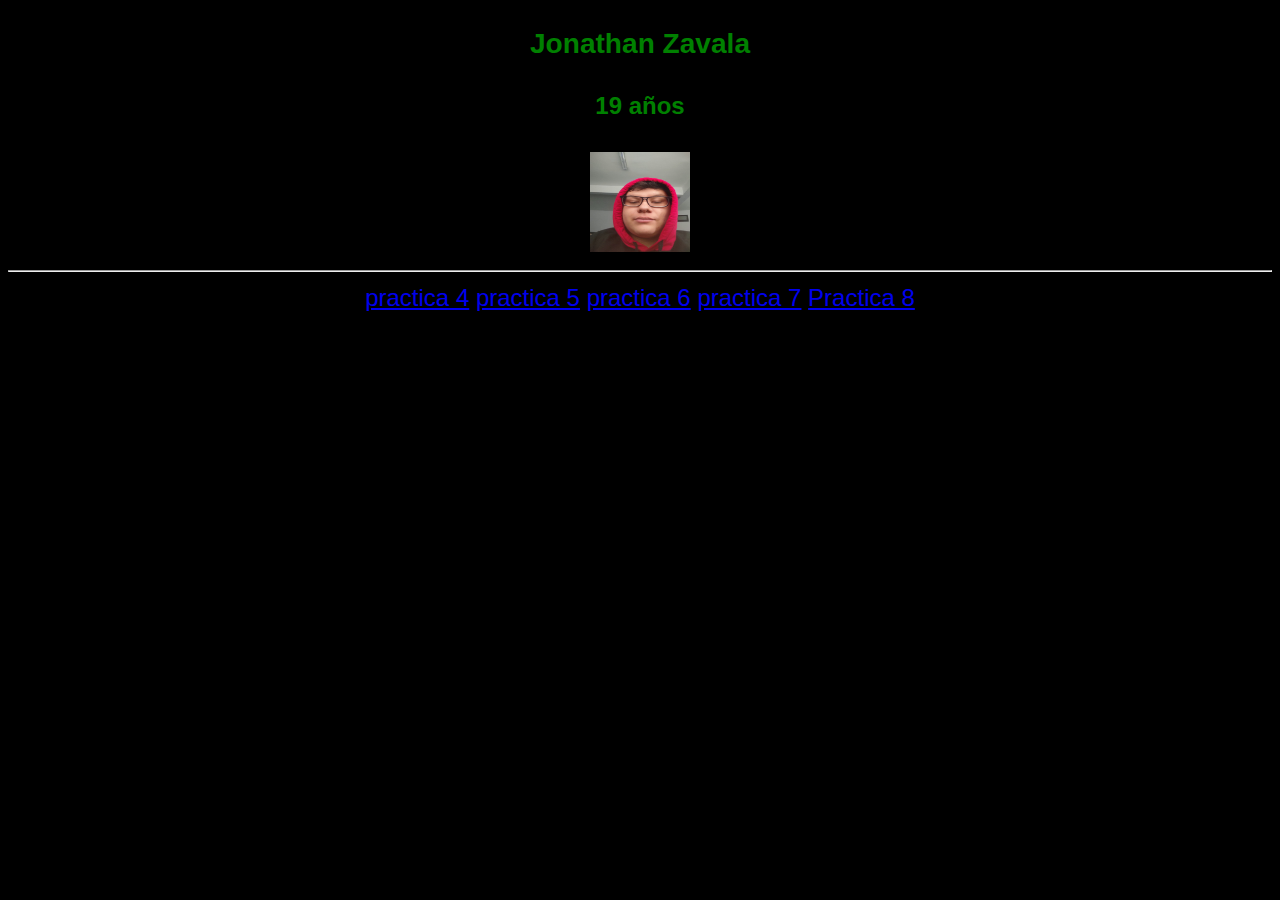
<file: docs/index.html>
<!DOCTYPE html>
<html lang="es">
<head>
    <meta charset="UTF-8" />
    <meta name="viewport" content="width=device-width, initial-scale=1.0" />
    <link rel="stylesheet" href="css/style.css" />
    <title>Document</title>
</head>
<body>
    <h3>Jonathan Zavala</h3>
    <h4>19 años</h4>
    <img src="./img/Yo.jpg" alt="mi-foto" width="100" height="100">
    <hr>
    <a href="./Practica-4/index.html">practica 4</a>
    <a href="./Practica-5/Index.html">practica 5</a>
    <a href="./Practica-6/index.html">practica 6</a>
    <a href="./Practica-7/index.html">practica 7</a>
    <a href="./Practica-8/index.html">Practica 8</a>
</body>
</html>
</file>
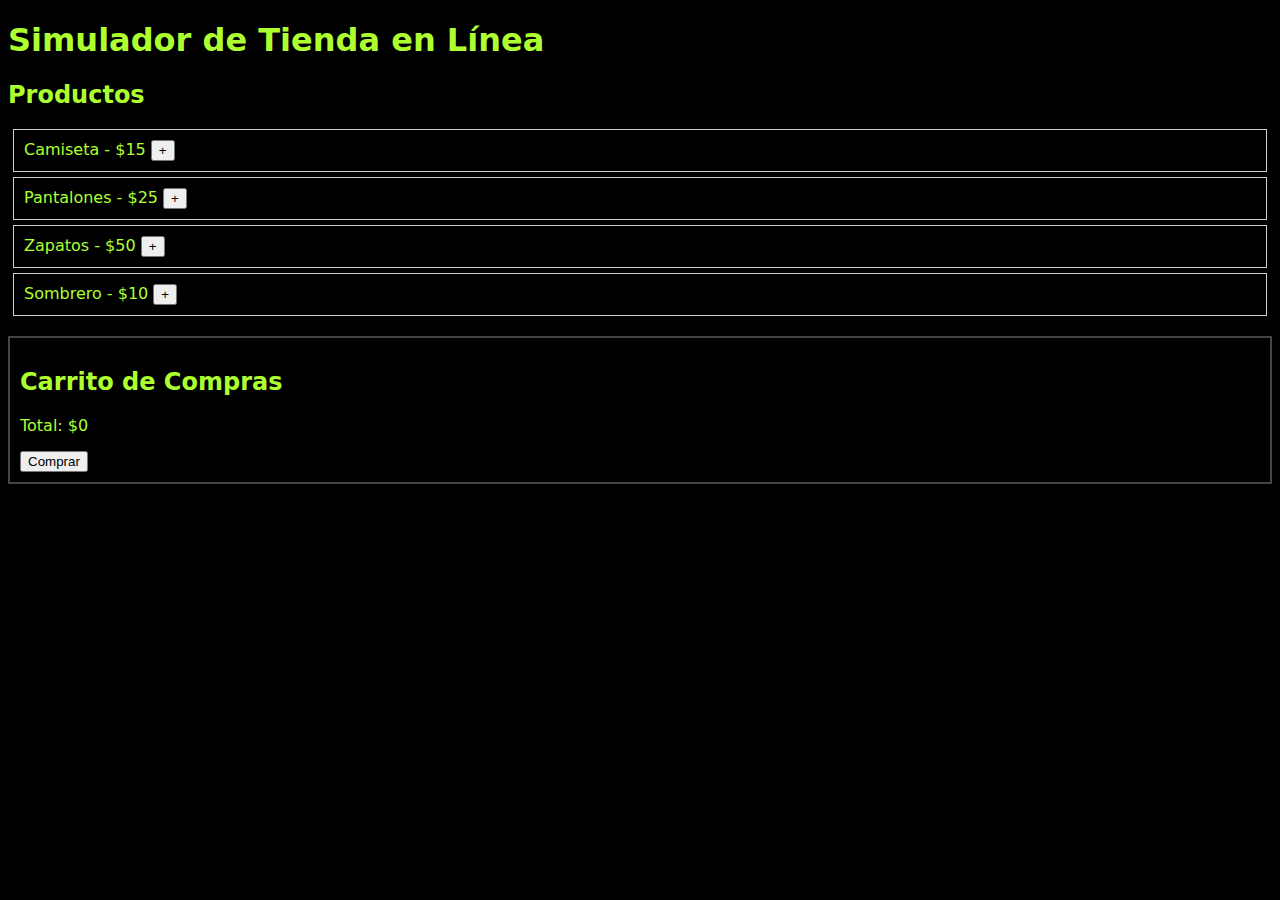
<file: docs/Practica-6/index.html>
<!DOCTYPE html>
<html lang="es">
<head>
    <meta charset="UTF-8" />
    <meta name="viewport" content="width=device-width, initial-scale=1.0" />
    <title>Simulador de Tienda en Línea</title>
    <link rel="stylesheet" href="styles.css" />
</head>
<body>
    <h1>Simulador de Tienda en Línea</h1>
    <section id="productos">
    <h2>Productos</h2>
    <article class="producto" data-id="1" data-nombre="Camiseta" data-precio="15">
        Camiseta - $15
        <button class="btn-agregar">+</button>
    
    </article> 
    <article class="producto" data-id="2" data-nombre="Pantalones" data-precio="25">
        Pantalones - $25
        <button class="btn-agregar">+</button>
    </article>      
    <article class="producto" data-id="3" data-nombre="Zapatos" data-precio="50">
        Zapatos - $50
        <button class="btn-agregar">+</button>
    </article>  
    <article class="producto" data-id="4" data-nombre="Sombrero" data-precio="10">
        Sombrero - $10
        <button class="btn-agregar">+</button>
    </article>  
    </section>
    <section id="mensaje-compra" class="hidden">
        <h2>¡Compra realizada con éxito!</h2>
        <p>Gracias por su compra.</p>
    </section>
    <section id="carrito" class="carrito">
        <h2>Carrito de Compras</h2>
        <ul id="lista-carrito"></ul>
        <p>Total: $<span id="total-carrito">0</span></p>
        <button id="btn-compra">Comprar</button>
        <div id="loader" class="hidden"></div>
    </section>
    <script src="main.js" type="module"></script>
</body>
</html>
</file>
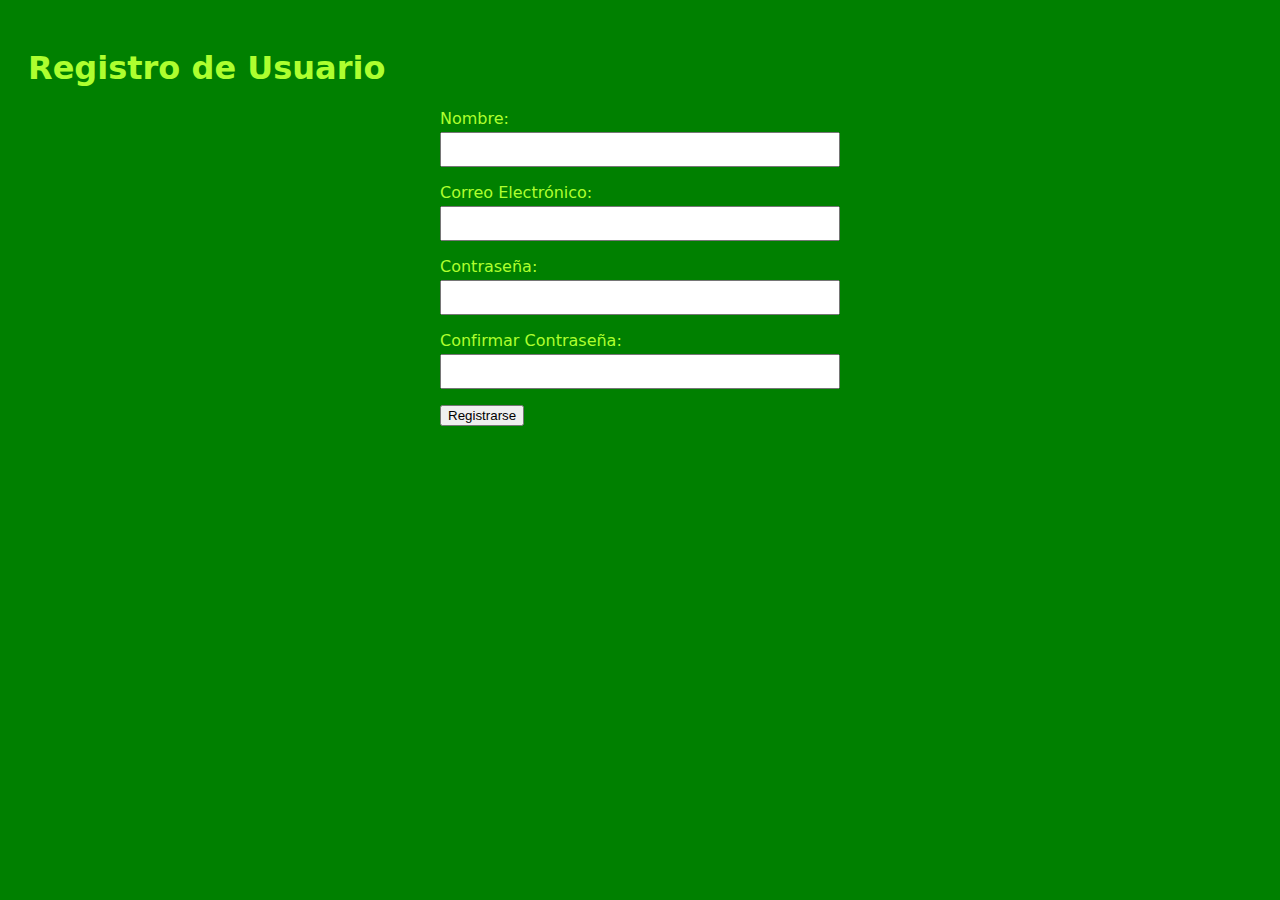
<file: docs/Practica-7/index.html>
<!DOCTYPE html>
<html lang="es">
  <head>
    <meta charset="UTF-8" />
    <meta name="viewport" content="width=device-width, initial-scale=1.0" />
    <title>Formulario de Registro de Usuario</title>
    <link rel="stylesheet" href="styles.css" />
  </head>
  <body>
    <h1>Registro de Usuario</h1>
    <form id="register-form">
      <div class="form-group">
        <label for="name">Nombre:</label>
        <input type="text" id="name" name="name" />
        <div class="error" id="name-error"></div>
      </div>
      <div class="form-group">
        <label for="email">Correo Electrónico:</label>
        <input type="email" id="email" name="email" />
        <div class="error" id="email-error"></div>
      </div>
      <div class="form-group">
        <label for="password">Contraseña:</label>
        <input type="password" id="password" name="password" />
        <div class="error" id="password-error"></div>
      </div>
      <div class="form-group">
        <label for="confirm-password">Confirmar Contraseña:</label>
        <input type="password" id="confirm-password" name="confirm-password" />
        <div class="error" id="confirm-password-error"></div>
      </div>
      <button type="submit">Registrarse</button>
      <div class="success" id="success-message"></div>
      <script src="main.js" type="module"></script>
    </form>
  </body>
</html>
</file>
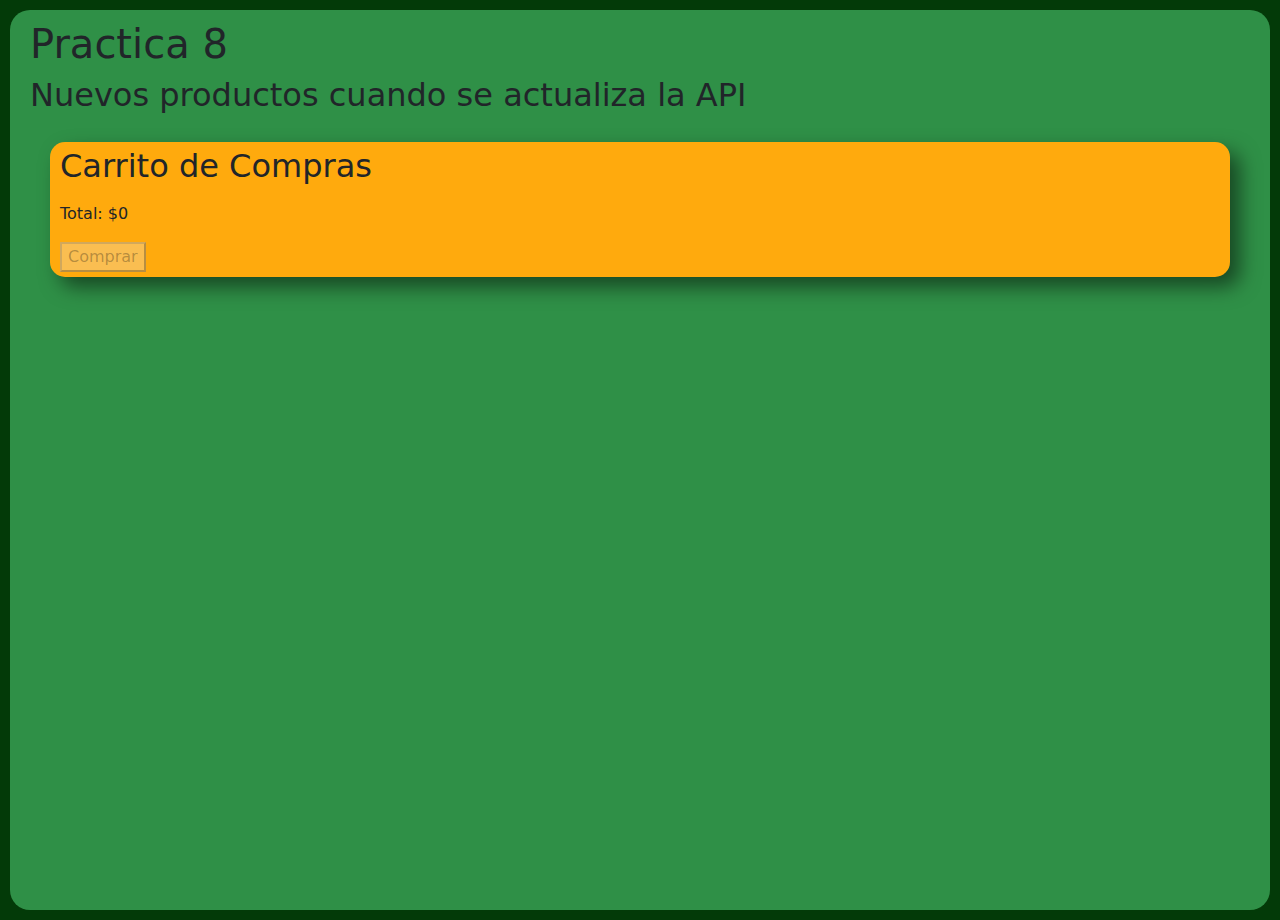
<file: docs/Practica-8/index.html>
<!doctype html>
<html lang="en-uk">
    <head>
        <meta charset="utf-8">
        <meta name="viewport" content="width=device-width, initial-scale=1">
        <!--Bootstrap-->
        <link href="https://cdn.jsdelivr.net/npm/bootstrap@5.3.3/dist/css/bootstrap.min.css" rel="stylesheet" integrity="sha384-QWTKZyjpPEjISv5WaRU9OFeRpok6YctnYmDr5pNlyT2bRjXh0JMhjY6hW+ALEwIH" crossorigin="anonymous">

        <title>Simulador de Carrito</title>
        <link rel="stylesheet" href="./practica8.css">
    </head>
    <header>
    </header>
    <body>
        <h1>Practica 8</h1>
        <h2>Nuevos productos cuando se actualiza la API</h2>
        <section id="products" class="row, txtJustified,  justify-content-center"></section>
    
        <div id="loader" class="loader hidden">
            <div class="spinner-border" role="status">
                <span class="visually-hidden">Loading...</span>
            </div>
            <p>Estamos procesando su compra, por favor espere unos momentos...</p>
        </div>
        <div id="mensaje-exito" class="mensaje-exito hidden">
            <p>Su compra ha sido procesada con éxito</p>
        </div>
    
        <section id="carrito" class="box">
            <h2>Carrito de Compras</h2>
            <ul id="lista-carrito"></ul>
            <p>Total: $<span id="total-carrito">0</span></p>
            <button id="btn-compra" disabled>Comprar</button>
        </section>
    
        <div id="mensaje-exito" class="mensaje-exito hidden">
            <p>Su compra ha sido procesada con éxito</p>
        </div>
    </body>
    <script src="./main.js"></script>
    <script src="./cargaproduct.js"></script>
</html>
</file>
<file: docs/css/style.css>
body {
    font-family: sans-serif;
    font-size: 1.5rem;
    background-color: black;
    color: green;
    text-align: center;
}
</file>
<file: docs/Practica-6/styles.css>
* {
    box-sizing: border-box;
}

body {
    font-family: system-ui, sans-serif;
    background-color: black;
    color: greenyellow;
}

.producto {
    border: 1px solid #ccc;
    padding: 10px;
    margin: 5px;
}
.carrito {
    border: 2px solid #444;
    padding: 10px;
    margin-top: 20px;
}
.hidden {
    display: none;
}

#loader {
    border: 16px solid #27a722; 
    border-top: 16px solid #d81dde;
    border-radius: 50%;
    width: 120px;
    height: 120px;
    animation: spin 2s linear infinite;
}

@keyframes spin {
    0% { transform: rotate(0deg); }
    100% { transform: rotate(360deg); }
}
</file>
<file: docs/Practica-7/styles.css>
* {
    box-sizing: border-box;
  }
  
  html {
    font-size: 100%;
    background-color: green;
  }
  
  body {
    font-family: system-ui, sans-serif;
    padding: 1.25rem;
    color: greenyellow;
  }
  
  form {
    max-width: 400px;
    margin: auto;
  }
  
  .form-group {
    margin-bottom: 1rem;
  }
  
  .form-group label {
    display: block;
    margin-bottom: 0.25rem;
  }
  
  .form-group input {
    width: 100%;
    padding: 0.5rem;
    box-sizing: border-box;
  }
  
  .error {
    color:coral;
    font-size: 85%;
  }
  
  .success {
    color: greenyellow;
    font-size: 1rem;
    text-align: center;
  }
</file>
<file: docs/Practica-8/practica8.css>
html {   
    font-family: "Raleway", sans-serif;
    background-color: #033a08;
    margin: 10px;
}

body {
    display: flex;
    flex-direction: column;
    min-height: 100vh;
    border-radius: 20px;
    background-color: #2f9047 !important;
    padding-top: 10px;
    padding-left: 20px;
    padding-right: 20px;
    padding-bottom: 10px;
}
.card-img-top{
    margin: 20px;
}
.box {
    border-radius: 15px;
    box-shadow: 10px 10px 20px rgba(0, 0, 0, 0.5);
    padding: 5px 10px;
    margin: 20px;
    background-color: #ffaa0d;
}
.botones {
    margin-top: 10px;
}

.botones button {
    margin-right: 5px;
}
.txtJustified {
    text-align: justify;
}

.txtCenter {
    text-align: center;
}

.img-fluid {
    border-radius: 20px;
    box-shadow: 10px 10px 20px rgba(0, 0, 0, 0.5);
    width: 50%;
    height: auto;
    max-width: 100%;
}

.size17px {
    font-size: 17px;
}

.producto {
    border: 1px solid #f30000;
    padding: 10px;
    margin: 5px;
}
.hidden {
    display: none;
}
.show {
    animation: fadeIn 0.5s; /* Asegúrate de tener una animación definida */
}

.hide {
    animation: fadeOut 0.5s; /* Asegúrate de tener una animación definida */
}

/*CARRITO*/
/* Loader */
.loader {
    position: fixed;
    top: 50%;
    left: 50%;
    transform: translate(-50%, -50%);
    background-color: rgba(0, 0, 0, 0.75);
    color: white;
    padding: 1em 2em;
    border-radius: 8px;
    font-size: 1.2em;
    z-index: 1000;
    text-align: center;
}

/* Spinner */
.spinner-border {
    margin-bottom: 1em;
}

/* Mensaje de éxito */
.mensaje-exito {
    position: fixed;
    top: -100px; /* Fuera de la pantalla al inicio */
    left: 0;
    width: 100%;
    background-color: #28a745;
    color: white;
    text-align: center;
    padding: 1em;
    font-size: 1.5em;
    z-index: 1000;
    transition: transform 0.5s ease-in-out;
}

/* Animación de entrada y salida */
.mensaje-exito.show {
    transform: translateY(100px); /* Baja el mensaje a la vista */
}

.mensaje-exito.hide {
    transform: translateY(-100px); /* Lo sube al desaparecer */
}
</file>
